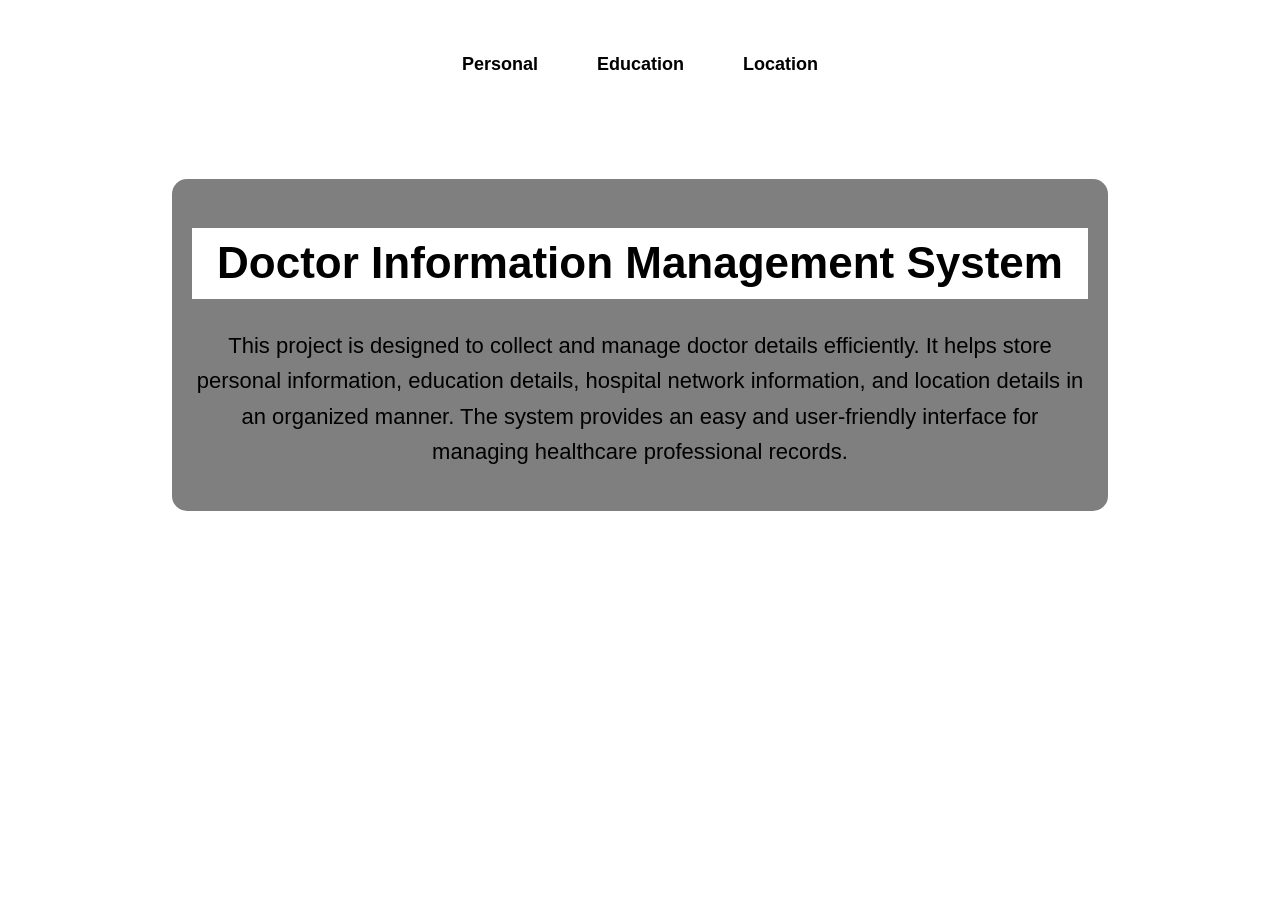
<file: index.html>
<!DOCTYPE html>
<html lang="en">
<head>
    <meta charset="UTF-8">
    <meta name="viewport" content="width=device-width, initial-scale=1.0">
    <title>Doctor Management System</title>
    <link rel="stylesheet" href="style.css">
    <meta name="viewport" content="width=device-width, initial-scale=1.0">

</head>
<body>
    <div class="container">
  <p class = "Box" onclick="showText('personal')">Personal</p>
  <p class = "Box" onclick="showText('education')">Education</p>
  <p class = "Box" onclick="showText('location')">Location</p>

</div>


<div id="summary">
    <h1>Doctor Information Management System</h1>

<p>
This project is designed to collect and manage doctor details efficiently.
It helps store personal information, education details, hospital network information, and location details in an organized manner.
The system provides an easy and user-friendly interface for managing healthcare professional records.
</p>

</div>

<div id="content">

</div>

<script>

function showText(type){

    if(type=="personal"){

    document.getElementById("summary").style.display = "none";
    document.body.style.animation = "none";
    document.body.style.background = "#e3f2fd";
    document.getElementById("content").innerHTML = `

    <h1>Personal Details</h1>

     <div class="fileform">
        
  <h3>Personal Details</h3>
  First Name: <input type="text">
  Middle Name: <input type="text">
  Last Name: <input type="text"><br><br>
  DOB: <input type="date">

  <label style="margin-left: 30px;">Gender:</label>
  <input type="radio" name="gender" value="Male">Male
  <input type="radio" name="gender" value="Female">Female
  <input type="radio" name="gender" value="Other">Other <br><br>


  <label for="additional_language">Professional Language:</label>
<select id="additional_language" name="additional_language">
  <option value="hindi">Hindi</option>
  <option value="english">English</option>
  <option value="bengali">Bengali</option>
  <option value="marathi">Marathi</option>
  <option value="telugu">Telugu</option>
  <option value="tamil">Tamil</option>
  <option value="gujarati">Gujarati</option>
  <option value="other">Other</option>
</select>

<label for="additional_language">Additional language known:</label>
<select id="additional_language" name="additional_language">
  <option value="hindi">Hindi</option>
  <option value="english">English</option>
  <option value="bengali">Bengali</option>
  <option value="marathi">Marathi</option>
  <option value="telugu">Telugu</option>
  <option value="tamil">Tamil</option>
  <option value="gujarati">Gujarati</option>
  <option value="other">Other</option>
</select>
  
  Email: <input type="email"><br><br>
  <button>Submit</button>
</div><br><br>

     <center><h2>Document Infirmation</h2></center>
<hr>
 <label>Below informations needed <span style="color:red">*</span></label>

<div class="container1">

<div class="form1">
    Aadhar Number <br><input type="number" placeholder="Enter Aadhar Number"><br><br>
    Start date: <input type="date"><br><br><br><br>
    <button>save</button>
</div>

    <div class="form1">

        <label>PAN number</label> <br> <input type="text" placeholder="Enter PAN ID"><br><br>
        <label>Start date:</label> <input type="date"><br><br><br><br>
        <button>save</button>
    </div>

    
<div class="form1">
    <label>Passport Number</label> <br> <input type="text" placeholder="Enter Passport number"><br><br>
        <label>Start date:</label> <input type="date"><br><br><br><br>
        <button>save</button>
</div>


<div class="form1">
    <label>Voter ID</label> <br> <input type="text" placeholder="Enter Voter ID"><br><br>
        <label>Start date:</label> <input type="date"><br><br><br><br>
        <button>save</button>
</div>


<div class="form1">
    <label>Driving License</label> <br> <input type="text" placeholder="Enter License number"><br><br>
        <label>Start date:</label> <input type="date"><br><br><br><br>
        <button>save</button>
</div>
    </div><br>


    <h2> Speciality/ License</h2>
    <hr>

    <div class="form1">

        <label> License Number</label> <br> <input type="text" placeholder="Enter License number"><br><br>
        <label>Original date:</label> <input type="date"><br>
        <label>Expired date:</label> <input type="date"><br><br><br><br>
        <button>save</button>
    
        </div>
        <div class="form1">
    <label for="doctor-speciality">Speciality</label><br>
    <select id="doctor-speciality" name="speciality">
        <option value="" disabled selected>speciality Choose</option>
        <option value="cardiology">Cardiology</option>
        <option value="dermatology">Dermatology</option>
        <option value="neurology">Neurology</option>
        <option value="pediatrics">Pediatrics</option>
        <option value="orthopedics">Orthopedics</option>
        <option value="general-medicine">General Medicine</option>
    </select> <br> <br>

    <label for="start-date">Start date:</label>
    <input type="date" id="start-date" name="start-date"><br><br><br>
    
    <button type="submit">save</button>

</div>

    <button class="add-btn">+ Add New</button>

</div>

    `;

}


    else if(type=="education"){
        document.getElementById("summary").style.display = "none";
    document.body.style.animation = "none";
    document.body.style.background = "#e3f2fd";
        document.getElementById("content").innerHTML = `
         <div class="Education">

<div class="Medical">

<h2>School</h2><br>
School Name : <input type="text"><br><br>
City, State : <input type="text"> <br><br>
Degree : <input type="text"><br><br>
Specialization : <input type="text"><br><br>
Start date : <input type="date"><br><br>
End date : <input type="date"><br><br>
Effective date : <input type="date"><br><br>
<button>save</button>
</div>

<div class="Medical">
<h2>Medical</h2> <br>
Organization Name : <input type="text"><br><br>
City, State : <input type="text"> <br><br>
Degree : <input type="text"><br><br>
Specialization : <input type="text"><br><br>
Start date : <input type="date"><br><br>
End date : <input type="date"><br><br>
Effective date : <input type="date"><br><br>
<button>save</button>
</div>


<div class="Medical">
<h2>Internship</h2><br>
Organization Name : <input type="text"><br><br>
City, State : <input type="text"> <br><br>
Degree : <input type="text"><br><br>
Specialization : <input type="text"><br><br>
Start date : <input type="date"><br><br>
End date : <input type="date"><br><br>
Effective date : <input type="date"><br><br>
<button>save</button>
</div>

<div class="Medical">
<h2>Hospital Training</h2><br>
Organization Name : <input type="text"><br><br>
City, State : <input type="text"> <br><br>
Degree : <input type="text"><br><br>
Specialization : <input type="text"><br><br>
Start date : <input type="date"><br><br>
End date : <input type="date"><br><br>
Effective date : <input type="date"><br><br>
<button>save</button>
</div> <br> <br>

</div>
 `;
    }

    else if(type=="location"){
        document.getElementById("summary").style.display = "none";
    document.body.style.animation = "none";
    document.body.style.background = "#e3f2fd";
        document.getElementById("content").innerHTML = `<div class="location">


    <div class="hospital-container">
    <label for="hospital-name">Hospital Name:</label>
    <select id="hospital-name" name="hospital_name">
        <option value="" disabled selected>Select a Hospital</option>
        <optgroup label="Top Ranked (National)">
            <option value="aiims-delhi">AIIMS - New Delhi</option>
            <option value="medanta-medicity">Medanta – The Medicity, Gurugram</option>
            <option value="pgimer-chandigarh">PGIMER - Chandigarh</option>
            <option value="cmc-vellore">CMC - Vellore</option>
        </optgroup>
        <optgroup label="Major Hospital Groups">
            <option value="apollo-hospitals">Apollo Hospitals</option>
            <option value="fortis-healthcare">Fortis Healthcare</option>
            <option value="max-healthcare">Max Super Speciality Hospital</option>
            <option value="manipal-hospitals">Manipal Hospitals</option>
            <option value="narayana-health">Narayana Health</option>
            <option value="aster-dm">Aster DM Healthcare</option>
        </optgroup>
        <optgroup label="Other Famous Institutions">
            <option value="kokilaben-mumbai">Kokilaben Dhirubhai Ambani Hospital, Mumbai</option>
            <option value="tata-memorial">Tata Memorial Hospital, Mumbai</option>
            <option value="lilavati-mumbai">Lilavati Hospital, Mumbai</option>
            <option value="yashoda-hyderabad">Yashoda Hospitals, Hyderabad</option>
            <option value="sankara-nethralaya">Sankara Nethralaya, Chennai</option>
        </optgroup>
        <option value="other">Other (Not Listed)</option>
    </select><br>
    <p>
        Department: <input type="text"><br><br>
        Designation: <input type="text"><br><br>
        From date: <input type="date"><br><br>
        To date: <input type="date"><br><br>
        Total Experience: <input type="text"><br><br>
        Registration Number: <input type="text"><br><br>
        Uploading Experience Certificate: <input type="file" id="experience" name="experience"><br><br>
        <button>Submit</button>
    </p>
</div>
    
    <button class="add-btn" onclick="addForm()">
    + Add New
</button>

</div>
`;}
}

</script>



    </body>
</html>
</file>
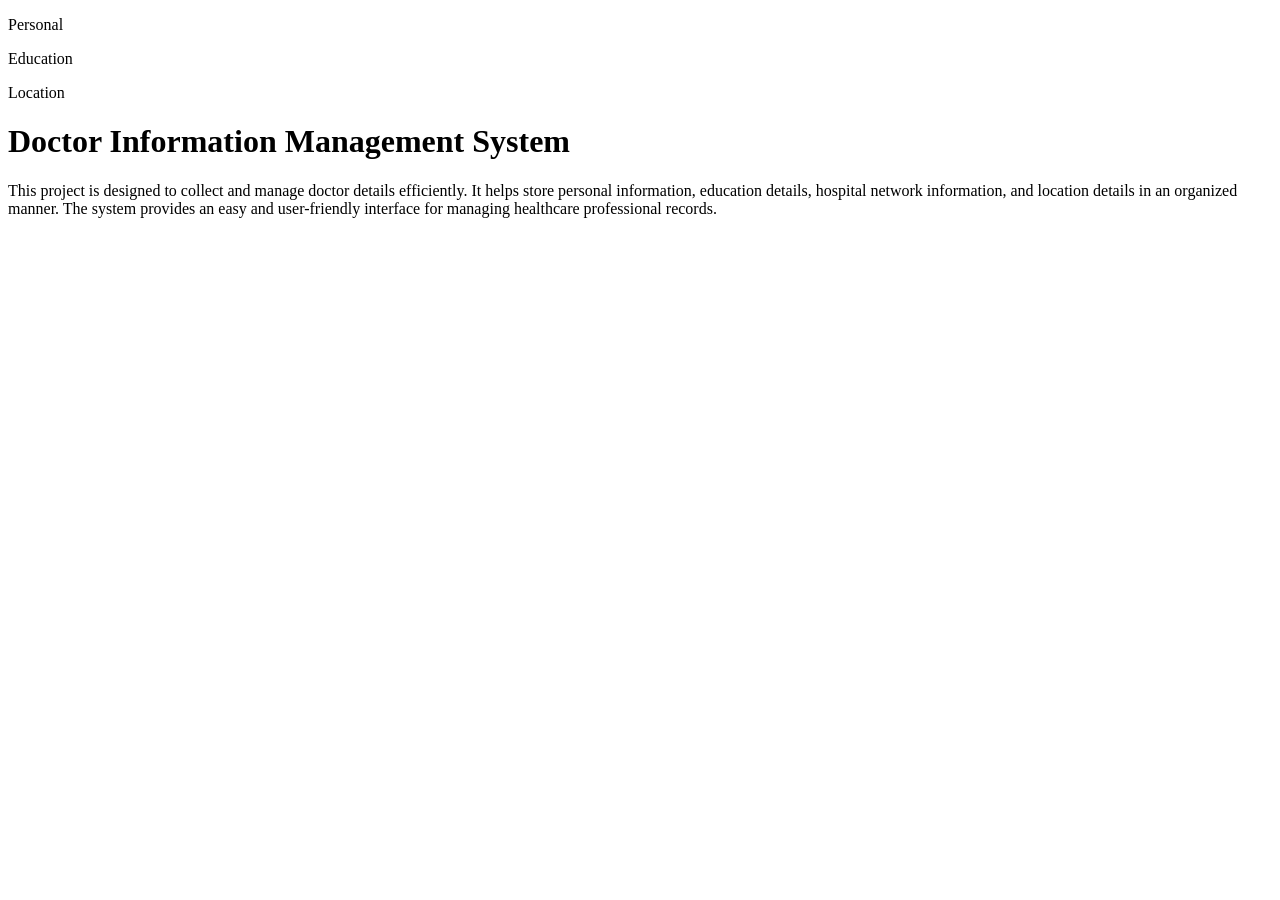
<file: profile.html>
<!DOCTYPE html>
<html lang="en">
<head>
    <meta charset="UTF-8">
    <meta name="viewport" content="width=device-width, initial-scale=1.0">
    <title>Doctor Management System</title>
    <link rel="stylesheet" href="C:\Users\candy\OneDrive\Desktop\ResumeDivya\Style.css">
</head>
<body>
    <div class="container">
  <p class = "Box" onclick="showText('personal')">Personal</p>
  <p class = "Box" onclick="showText('education')">Education</p>
  <p class = "Box" onclick="showText('location')">Location</p>

</div>


<div id="summary">
    <h1>Doctor Information Management System</h1>

<p>
This project is designed to collect and manage doctor details efficiently.
It helps store personal information, education details, hospital network information, and location details in an organized manner.
The system provides an easy and user-friendly interface for managing healthcare professional records.
</p>

</div>

<div id="content">

</div>

<script>

function showText(type){

    if(type=="personal"){

    document.getElementById("summary").style.display = "none";
    document.body.style.animation = "none";
    document.body.style.background = "#e3f2fd";
    document.getElementById("content").innerHTML = `

    <h1>Personal Details</h1>

     <div class="fileform">
        
  <h3>Personal Details</h3>
  First Name: <input type="text">
  Middle Name: <input type="text">
  Last Name: <input type="text"><br><br>
  DOB: <input type="date">

  <label style="margin-left: 30px;">Gender:</label>
  <input type="radio" name="gender" value="Male">Male
  <input type="radio" name="gender" value="Female">Female
  <input type="radio" name="gender" value="Other">Other <br><br>


  <label for="additional_language">Professional Language:</label>
<select id="additional_language" name="additional_language">
  <option value="hindi">Hindi</option>
  <option value="english">English</option>
  <option value="bengali">Bengali</option>
  <option value="marathi">Marathi</option>
  <option value="telugu">Telugu</option>
  <option value="tamil">Tamil</option>
  <option value="gujarati">Gujarati</option>
  <option value="other">Other</option>
</select>

<label for="additional_language">Additional language known:</label>
<select id="additional_language" name="additional_language">
  <option value="hindi">Hindi</option>
  <option value="english">English</option>
  <option value="bengali">Bengali</option>
  <option value="marathi">Marathi</option>
  <option value="telugu">Telugu</option>
  <option value="tamil">Tamil</option>
  <option value="gujarati">Gujarati</option>
  <option value="other">Other</option>
</select>
  
  Email: <input type="email"><br><br>
  <button>Submit</button>
</div><br><br>

     <center><h2>Document Infirmation</h2></center>
<hr>
 <label>Below informations needed <span style="color:red">*</span></label>

<div class="container1">

<div class="form1">
    Aadhar Number <br><input type="number" placeholder="Enter Aadhar Number"><br><br>
    Start date: <input type="date"><br><br><br><br>
    <button>save</button>
</div>

    <div class="form1">

        <label>PAN number</label> <br> <input type="text" placeholder="Enter PAN ID"><br><br>
        <label>Start date:</label> <input type="date"><br><br><br><br>
        <button>save</button>
    </div>

    
<div class="form1">
    <label>Passport Number</label> <br> <input type="text" placeholder="Enter Passport number"><br><br>
        <label>Start date:</label> <input type="date"><br><br><br><br>
        <button>save</button>
</div>


<div class="form1">
    <label>Voter ID</label> <br> <input type="text" placeholder="Enter Voter ID"><br><br>
        <label>Start date:</label> <input type="date"><br><br><br><br>
        <button>save</button>
</div>


<div class="form1">
    <label>Driving License</label> <br> <input type="text" placeholder="Enter License number"><br><br>
        <label>Start date:</label> <input type="date"><br><br><br><br>
        <button>save</button>
</div>
    </div><br>


    <h2> Speciality/ License</h2>
    <hr>

    <div class="form1">

        <label> License Number</label> <br> <input type="text" placeholder="Enter License number"><br><br>
        <label>Original date:</label> <input type="date"><br>
        <label>Expired date:</label> <input type="date"><br><br><br><br>
        <button>save</button>
    
        </div>
        <div class="form1">
    <label for="doctor-speciality">Speciality</label><br>
    <select id="doctor-speciality" name="speciality">
        <option value="" disabled selected>speciality Choose</option>
        <option value="cardiology">Cardiology</option>
        <option value="dermatology">Dermatology</option>
        <option value="neurology">Neurology</option>
        <option value="pediatrics">Pediatrics</option>
        <option value="orthopedics">Orthopedics</option>
        <option value="general-medicine">General Medicine</option>
    </select> <br> <br>

    <label for="start-date">Start date:</label>
    <input type="date" id="start-date" name="start-date"><br><br><br>
    
    <button type="submit">save</button>

</div>

    <button class="add-btn">+ Add New</button>

</div>

    `;

}


    else if(type=="education"){
        document.getElementById("summary").style.display = "none";
    document.body.style.animation = "none";
    document.body.style.background = "#e3f2fd";
        document.getElementById("content").innerHTML = `
         <div class="Education">

<div class="Medical">

<h2>School</h2><br>
School Name : <input type="text"><br><br>
City, State : <input type="text"> <br><br>
Degree : <input type="text"><br><br>
Specialization : <input type="text"><br><br>
Start date : <input type="date"><br><br>
End date : <input type="date"><br><br>
Effective date : <input type="date"><br><br>
<button>save</button>
</div>

<div class="Medical">
<h2>Medical</h2> <br>
Organization Name : <input type="text"><br><br>
City, State : <input type="text"> <br><br>
Degree : <input type="text"><br><br>
Specialization : <input type="text"><br><br>
Start date : <input type="date"><br><br>
End date : <input type="date"><br><br>
Effective date : <input type="date"><br><br>
<button>save</button>
</div>


<div class="Medical">
<h2>Internship</h2><br>
Organization Name : <input type="text"><br><br>
City, State : <input type="text"> <br><br>
Degree : <input type="text"><br><br>
Specialization : <input type="text"><br><br>
Start date : <input type="date"><br><br>
End date : <input type="date"><br><br>
Effective date : <input type="date"><br><br>
<button>save</button>
</div>

<div class="Medical">
<h2>Hospital Training</h2><br>
Organization Name : <input type="text"><br><br>
City, State : <input type="text"> <br><br>
Degree : <input type="text"><br><br>
Specialization : <input type="text"><br><br>
Start date : <input type="date"><br><br>
End date : <input type="date"><br><br>
Effective date : <input type="date"><br><br>
<button>save</button>
</div> <br> <br>

</div>
 `;
    }

    else if(type=="location"){
        document.getElementById("summary").style.display = "none";
    document.body.style.animation = "none";
    document.body.style.background = "#e3f2fd";
        document.getElementById("content").innerHTML = `<div class="location">


    <div class="hospital-container">
    <label for="hospital-name">Hospital Name:</label>
    <select id="hospital-name" name="hospital_name">
        <option value="" disabled selected>Select a Hospital</option>
        <optgroup label="Top Ranked (National)">
            <option value="aiims-delhi">AIIMS - New Delhi</option>
            <option value="medanta-medicity">Medanta – The Medicity, Gurugram</option>
            <option value="pgimer-chandigarh">PGIMER - Chandigarh</option>
            <option value="cmc-vellore">CMC - Vellore</option>
        </optgroup>
        <optgroup label="Major Hospital Groups">
            <option value="apollo-hospitals">Apollo Hospitals</option>
            <option value="fortis-healthcare">Fortis Healthcare</option>
            <option value="max-healthcare">Max Super Speciality Hospital</option>
            <option value="manipal-hospitals">Manipal Hospitals</option>
            <option value="narayana-health">Narayana Health</option>
            <option value="aster-dm">Aster DM Healthcare</option>
        </optgroup>
        <optgroup label="Other Famous Institutions">
            <option value="kokilaben-mumbai">Kokilaben Dhirubhai Ambani Hospital, Mumbai</option>
            <option value="tata-memorial">Tata Memorial Hospital, Mumbai</option>
            <option value="lilavati-mumbai">Lilavati Hospital, Mumbai</option>
            <option value="yashoda-hyderabad">Yashoda Hospitals, Hyderabad</option>
            <option value="sankara-nethralaya">Sankara Nethralaya, Chennai</option>
        </optgroup>
        <option value="other">Other (Not Listed)</option>
    </select><br>
    <p>
        Department: <input type="text"><br><br>
        Designation: <input type="text"><br><br>
        From date: <input type="date"><br><br>
        To date: <input type="date"><br><br>
        Total Experience: <input type="text"><br><br>
        Registration Number: <input type="text"><br><br>
        Uploading Experience Certificate: <input type="file" id="experience" name="experience"><br><br>
        <button>Submit</button>
    </p>
</div>
    
    <button class="add-btn" onclick="addForm()">
    + Add New
</button>

</div>
`;}
}

</script>



    </body>
</html>
</file>
<file: style.css>
h1{
    text-align: center;
    background-color: white;
    
}

.row{

  display: flex;
 }

 .container{

 display: flex;
 padding: 20px;
 justify-content: center;
 gap: 15px;
 font-weight: bold;
 }

 .Box{

    border: 2px solid white;
    padding: 10px 20px;
    border-radius: 10px;
    color: black;
    
 }
 
 #summary{


    width: 70%;

    margin: auto;

    text-align: center;

    color: black;

    font-size: 22px;

    margin-top: 50px;

    background-color: rgba(0,0,0,0.5);

    padding: 20px;

    border-radius: 15px;


 }

 .fileform{

 width: 1000px;
 margin: 50px auto;
 padding: 20px;
 border: 2px solid #333;
 border-radius: 10px;
 background-color: #f9f9f9;
  
 }

 .container1{

    display: flex;
    gap: 0px;
    justify-content: center;
 }
 .form1{

    width: 250px;
    height: 200px;
    margin: 50px;
    padding: 20px;
    border: 1px solid #333;
    border-radius: 10px;
    background-color:#F8FAFC;
 }


 body{

    height: 100vh;

    background-size: cover;
    background-repeat: no-repeat;
    background-position: center;

    animation: slide 15s infinite;
}


body{

    height: 100vh;

    background-size: cover;
    background-repeat: no-repeat;
    background-position: center;

    animation: slide 15s infinite;
}



@keyframes slide{

    0%{
        background-image: url("img1.jpg");
    }

    25%{
        background-image: url("img2.jpg");
    }

    50%{
        background-image: url("img3.jpg");
    }

    75%{
        background-image: url("img4.jpg");
    }

    100%{
        background-image: url("img5.jpg");
    }

}

.Medical{

 width: 500px;
 margin: 50px auto;
 padding: 40px;
 border: 2px solid #333;
 border-radius: 10px;
 background-color: #f9f9f9;
}

h2{

    text-align: center;
    border-radius: 50px;
    border-color: black;
}

.hospital-container{

    width: 500px;
 margin: 50px auto;
 padding: 40px;
 border: 2px solid #333;
 border-radius: 10px;
 background-color: #f9f9f9;
}
.add-btn{
    position: absolute;
    bottom: 15px; 
    left: 300px;
}

/* Mobile (max 600px) */
@media (max-width: 600px) {
  body {
    font-size: 14px;
  }
  .container {
    flex-direction: column;
  }
}

/* Tablet (600px–1024px) */
@media (min-width: 601px) and (max-width: 1024px) {
  body {
    font-size: 16px;
  }
}

/* Desktop (1025px+) */
@media (min-width: 1025px) {
  body {
    font-size: 18px;
  }
}

/* Base styles */
body {
  font-family: Arial, sans-serif;
  margin: 0;
  padding: 0;
  line-height: 1.6;
}

.container {
  width: 90%;
  max-width: 1200px;
  margin: auto;
}

/* Header */
header {
  background: #333;
  color: #fff;
  padding: 20px;
  text-align: center;
}

/* Sections */
section {
  padding: 20px;
}

/* Responsive images */
img {
  max-width: 100%;
  height: auto;
}

/* Layout for larger screens */
@media (min-width: 768px) {
  .flex-row {
    display: flex;
    justify-content: space-between;
  }
  .flex-row > div {
    flex: 1;
    margin: 10px;
  }
}

/* Mobile adjustments */
@media (max-width: 767px) {
  header {
    font-size: 18px;
  }
  body {
    font-size: 14px;
  }
}
</file>
